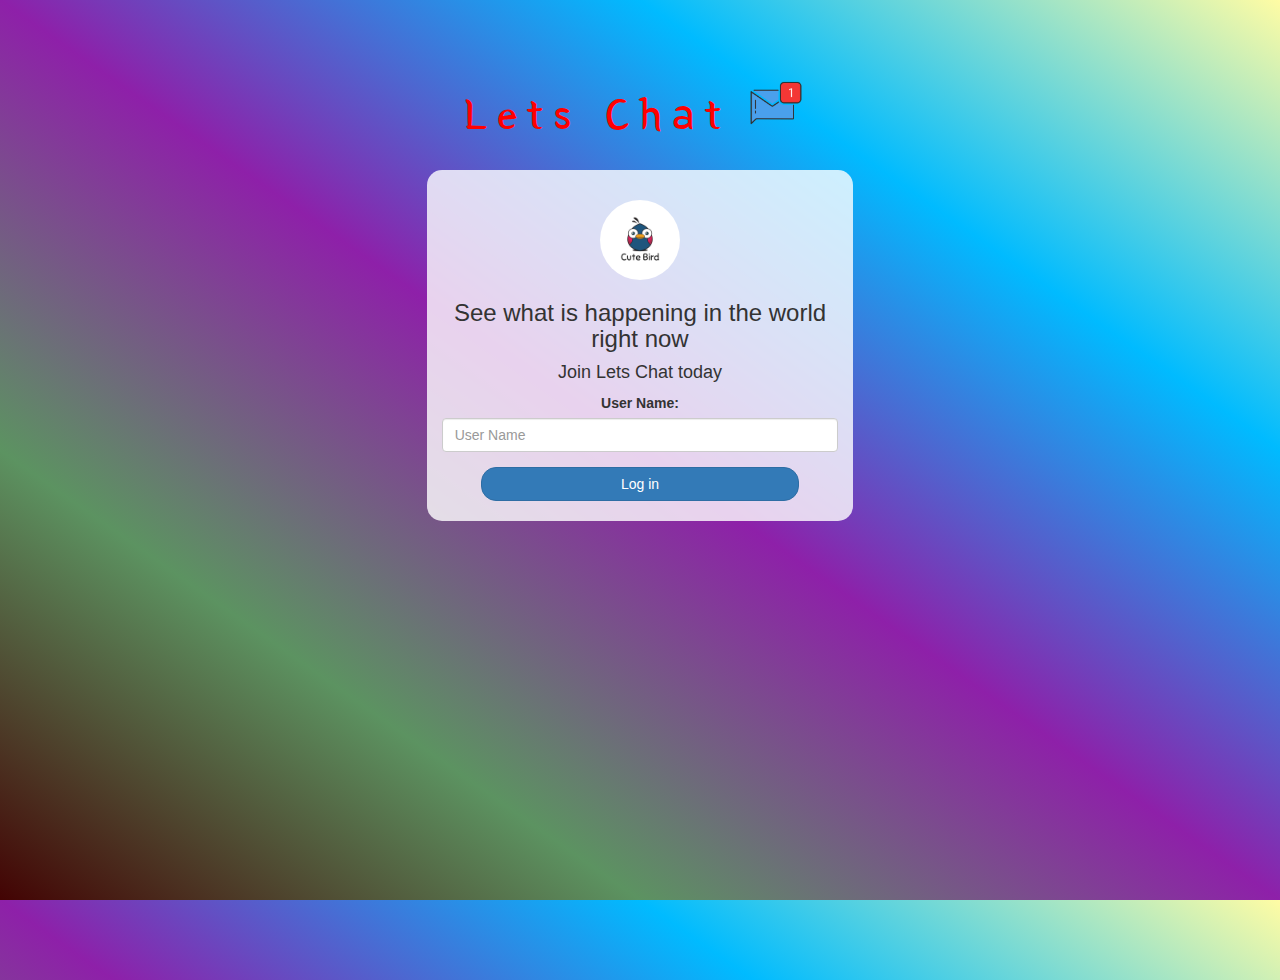
<file: index.html>
<!DOCTYPE html>
<html>
<head>
	<title>Lets Chat</title>
<link href="https://fonts.googleapis.com/css?family=Yeon+Sung&display=swap" rel="stylesheet"><meta name="viewport" content="width=device-width, initial-scale=1">

<link rel="stylesheet" href="https://maxcdn.bootstrapcdn.com/bootstrap/3.4.0/css/bootstrap.min.css">
<script src="https://ajax.googleapis.com/ajax/libs/jquery/3.4.1/jquery.min.js"></script>
<script src="https://maxcdn.bootstrapcdn.com/bootstrap/3.4.0/js/bootstrap.min.js"></script>

<link rel="stylesheet" type="text/css" href="style.css">
<script src="kwitter.js"></script>
</head>
<body>
<center>
	<h1 class="header">	
		Lets Chat<sup>
	<img src="m2.png">
	</sup>
</h1>
	<div class="col-lg-4 col-md-6 col-sm-6 col-xs-11 login_div">
	<img src="logo.png" class="logo">
		<h3 >See what is happening in the world right now</h3>
		<h4 >Join Lets Chat today</h4>

		<div class="form-group">
		  <label >User Name:</label>
          <input type="text" id="user_name" class="form-control" placeholder="User Name">
		</div>
		<button id="login_button" class="btn btn-primary" onclick="addUser();">Log in</button>
		<br><br>
	</div>
</center>
</body>
</html>
</file>
<file: style.css>
html, body
{
  height: 100%;
  margin: 0;
}

body
{
background-image: linear-gradient(to right top, #430303, #5c9361, #8e20a9, #00bbff, #fffca4);
}

.header
{
	color: rgb(255, 0, 0);font-family: 'Yeon Sung';font-size: 45px;letter-spacing: 10px;margin-top: 80px;
}
.header img
{
	width: 80px;margin-left: -15px;
}

.login_div
{
	background: rgba(255,255,255,0.8);float: none;border-radius: 15px;
}

.logo
{
	width: 80px;margin-top: 30px;border-radius: 40px;
}

#login_button
{
	width: 80%;border-radius: 15px;
}

.room_name
{
	cursor: pointer;
	font-size: 20px;
}


#logout
{
	font-size: 20px; float: right;
}


#output
{
	padding: 10px; width:80%;background: rgba(255,255,255,0.8);border-radius: 15px;
}

.input_div_room_page
{
	width: 80%;
}

.input_div label
{
	color: white;font-size: 20px;
}


.input_div_message_page
{
	position: fixed;bottom: 0px;width: 100%;background: rgba(255,255,255,0.8);
}
.input_div_message_page label
{
	color: black;
}
.input_div_message_page #msg
{
	width: 80%;
}
.input_div_message_page button
{
	margin-top: 15px;
	width: 50%; 
}
.color_white
{
	color: white
}

.user_tick
{
	width:20px;
}
.message_h4
{
	padding-left:5px;color:grey;
}
</file>
